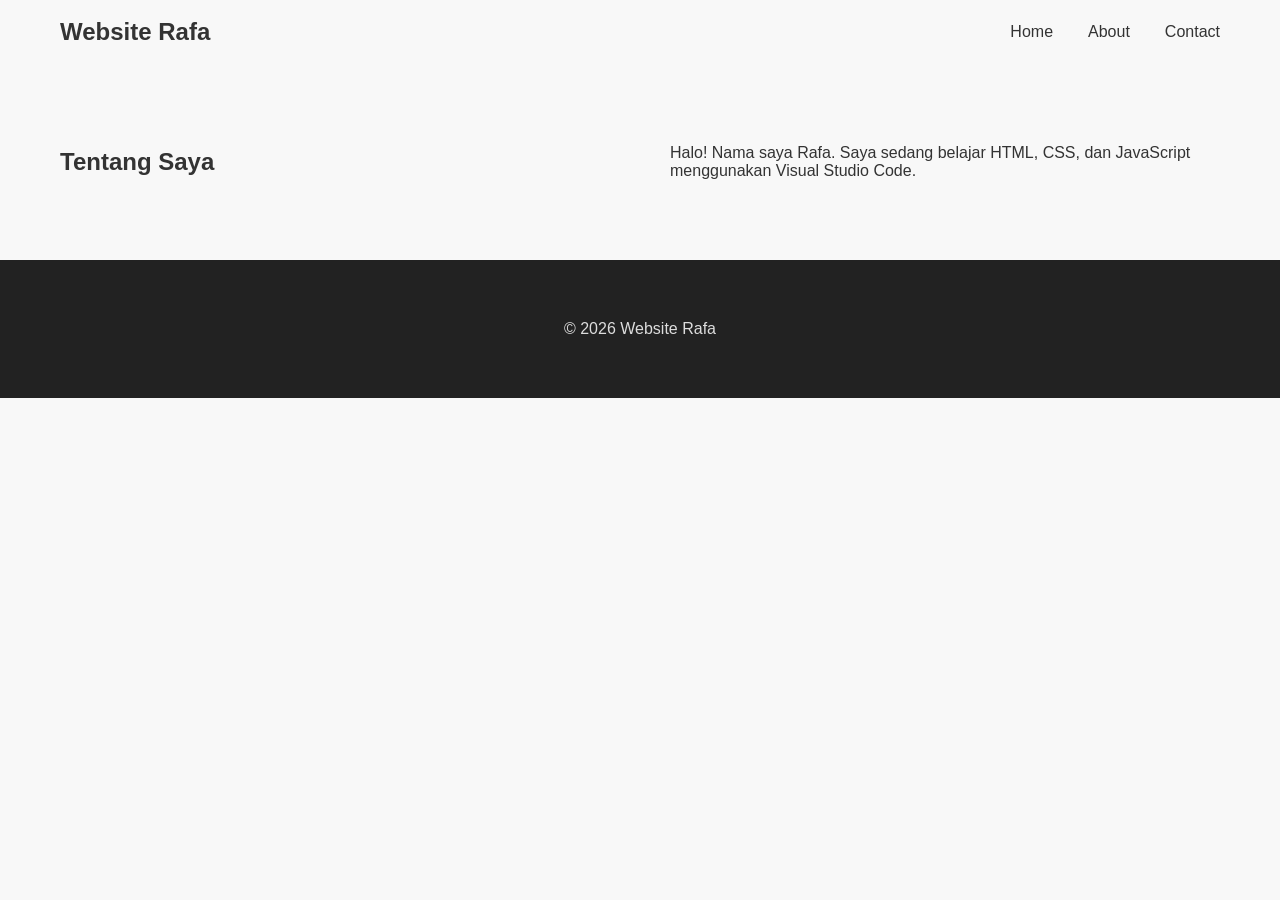
<file: about.html>
<!DOCTYPE html>
<html lang="id">
<head>
    <meta charset="UTF-8">
    <meta name="viewport" content="width=device-width, initial-scale=1.0">
    <title>About</title>
    <link rel="stylesheet" href="style.css">
</head>
<body>

<nav>
    <h2>Website Rafa</h2>

    <ul>
        <li><a href="index.html">Home</a></li>
        <li><a href="about.html">About</a></li>
        <li><a href="contact.html">Contact</a></li>
    </ul>
</nav>

<section class="hero">
    <h1>Tentang Saya</h1>

    <p>
        Halo! Nama saya Rafa. Saya sedang belajar HTML, CSS, dan JavaScript menggunakan Visual Studio Code.
    </p>
</section>

<footer>
    <p>© 2026 Website Rafa</p>
</footer>

</body>
</html>
</file>
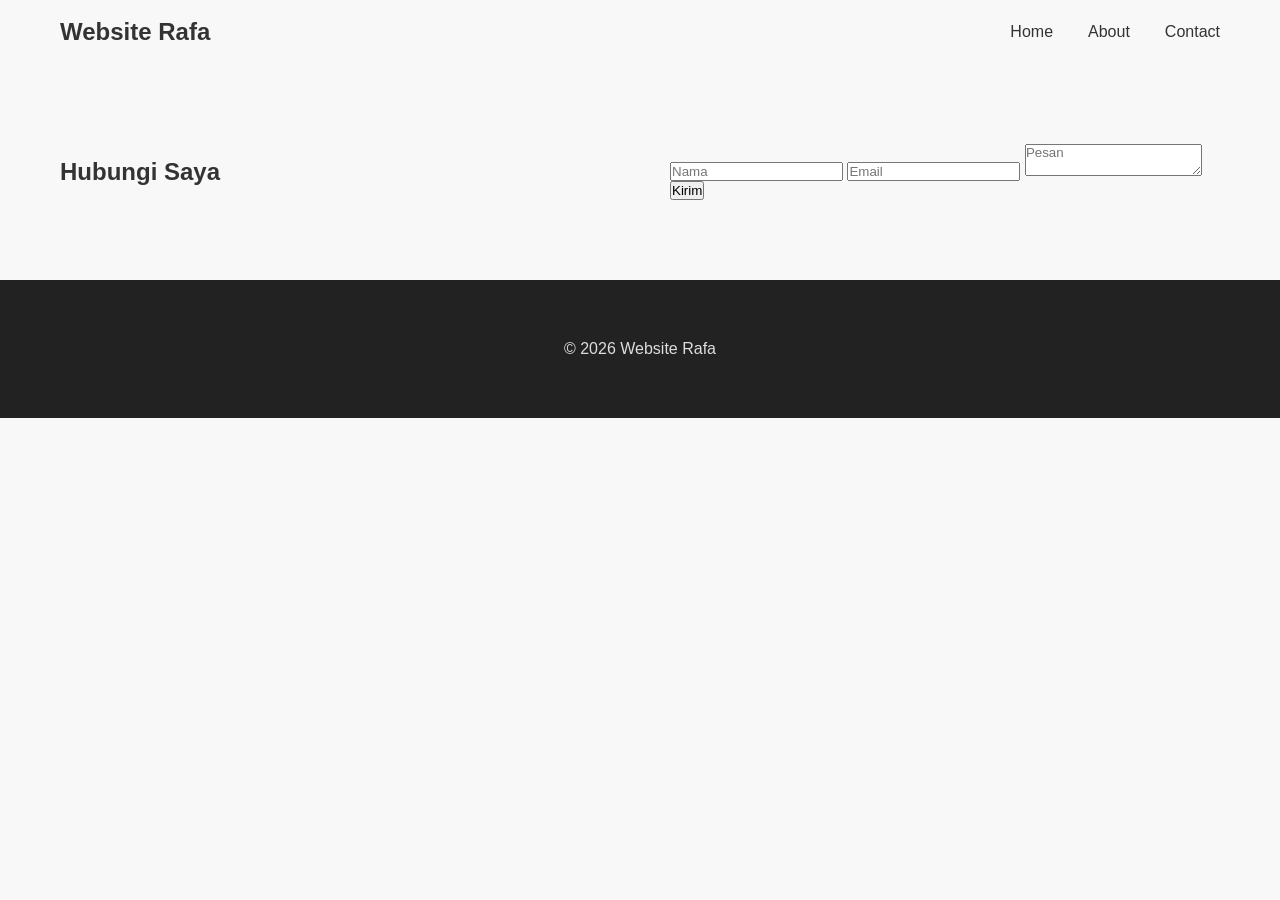
<file: contact.html>
<!DOCTYPE html>
<html lang="id">
<head>
    <meta charset="UTF-8">
    <meta name="viewport" content="width=device-width, initial-scale=1.0">
    <title>Contact</title>
    <link rel="stylesheet" href="style.css">
</head>
<body>

<nav>
    <h2>Website Rafa</h2>

    <ul>
        <li><a href="index.html">Home</a></li>
        <li><a href="about.html">About</a></li>
        <li><a href="contact.html">Contact</a></li>
    </ul>
</nav>

<section class="hero">

    <h1>Hubungi Saya</h1>

    <form>

        <input type="text" placeholder="Nama">

        <input type="email" placeholder="Email">

        <textarea placeholder="Pesan"></textarea>

        <button type="submit">Kirim</button>

    </form>

</section>

<footer>
    <p>© 2026 Website Rafa</p>
</footer>

</body>
</html>
</file>
<file: style.css>
/* ===========================
   RESET
=========================== */

*{
    margin:0;
    padding:0;
    box-sizing:border-box;
    font-family:'Poppins',sans-serif;
}

html{
    scroll-behavior:smooth;
}

body{
    background:#f8f8f8;
    color:#333;
}

/* ===========================
   NAVBAR
=========================== */

header{

    position:sticky;

    top:0;

    z-index:1000;

    background:white;

    box-shadow:0 5px 20px rgba(0,0,0,.08);

}

nav{

    max-width:1200px;

    margin:auto;

    display:flex;

    justify-content:space-between;

    align-items:center;

    padding:18px 20px;

}

.logo{

    display:flex;

    align-items:center;

    gap:12px;

}

.logo img{

    width:55px;

    height:55px;

    object-fit:contain;

}

.logo h2{

    color:#5d8b62;

    font-size:28px;

}

nav ul{

    display:flex;

    list-style:none;

    gap:35px;

}

nav ul li a{

    text-decoration:none;

    color:#333;

    font-weight:500;

    transition:.3s;

}

nav ul li a:hover{

    color:#5d8b62;

}

.btn-nav{

    background:#5d8b62;

    color:white;

    padding:12px 24px;

    border-radius:30px;

    text-decoration:none;

    transition:.3s;

}

.btn-nav:hover{

    transform:translateY(-3px);

}

/* ===========================
   HERO
=========================== */

.hero{

    max-width:1200px;

    margin:auto;

    display:grid;

    grid-template-columns:1fr 1fr;

    align-items:center;

    gap:60px;

    padding:80px 20px;

}

.hero-text h1{

    font-size:55px;

    line-height:1.2;

    margin-bottom:20px;

}

.hero-text p{

    font-size:18px;

    color:#666;

    margin-bottom:35px;

    line-height:1.8;

}

.btn-hero{

    display:inline-block;

    background:#5d8b62;

    color:white;

    padding:16px 35px;

    border-radius:35px;

    text-decoration:none;

    transition:.3s;

}

.btn-hero:hover{

    transform:scale(1.05);

}

.hero-image img{

    width:100%;

    border-radius:30px;

    box-shadow:0 20px 40px rgba(0,0,0,.12);

}
/* ===========================
   PROMO
=========================== */

.promo{

    background:linear-gradient(90deg,#7fc97f,#5d8b62);

    color:white;

    text-align:center;

    padding:20px;

    font-size:22px;

    font-weight:600;

}

/* ===========================
   KATEGORI
=========================== */

.kategori{

    max-width:1200px;

    margin:80px auto;

    padding:0 20px;

}

.kategori h2{

    text-align:center;

    font-size:36px;

    margin-bottom:40px;

}

.kategori-container{

    display:grid;

    grid-template-columns:repeat(4,1fr);

    gap:25px;

}

.kategori-card{

    background:white;

    border-radius:20px;

    padding:35px;

    text-align:center;

    box-shadow:0 10px 25px rgba(0,0,0,.08);

    cursor:pointer;

    transition:.3s;

}

.kategori-card:hover{

    transform:translateY(-10px);

    background:#5d8b62;

    color:white;

}

.kategori-card{

    font-size:45px;

}

.kategori-card p{

    margin-top:15px;

    font-size:18px;

    font-weight:600;

}

/* ===========================
   PRODUK
=========================== */

.produk{

    max-width:1200px;

    margin:80px auto;

    padding:0 20px;

}

.produk h2{

    text-align:center;

    font-size:38px;

    margin-bottom:50px;

}

.produk-container{

    display:grid;

    grid-template-columns:repeat(auto-fit,minmax(260px,1fr));

    gap:30px;

}

.card{

    background:white;

    border-radius:25px;

    overflow:hidden;

    box-shadow:0 12px 30px rgba(0,0,0,.08);

    transition:.35s;

}

.card:hover{

    transform:translateY(-12px);

    box-shadow:0 18px 40px rgba(0,0,0,.18);

}

.card img{

    width:100%;

    height:300px;

    object-fit:cover;

}

.card h3{

    padding:20px 20px 5px;

}

.card p{

    padding:0 20px;

    color:#666;

}

.card h4{

    padding:15px 20px;

    color:#5d8b62;

    font-size:24px;

}

.buy-btn{

    display:block;

    margin:20px;

    text-align:center;

    background:#25D366;

    color:white;

    text-decoration:none;

    padding:15px;

    border-radius:30px;

    transition:.3s;

    font-weight:600;

}

.buy-btn:hover{

    background:#1faa52;

}
/* ===========================
   RESELLER
=========================== */

.reseller{

    max-width:1200px;
    margin:90px auto;
    padding:0 20px;

}

.reseller h2{

    text-align:center;
    font-size:38px;
    margin-bottom:50px;

}

.reseller-container{

    display:grid;
    grid-template-columns:repeat(auto-fit,minmax(250px,1fr));
    gap:25px;

}

.reseller-box{

    background:white;
    padding:35px;
    border-radius:20px;
    text-align:center;
    box-shadow:0 10px 25px rgba(0,0,0,.08);
    transition:.3s;

}

.reseller-box:hover{

    transform:translateY(-10px);
    background:#5d8b62;
    color:white;

}

/* ===========================
   TESTIMONI
=========================== */

.testimoni{

    max-width:1200px;
    margin:90px auto;
    padding:0 20px;

}

.testimoni h2{

    text-align:center;
    font-size:38px;
    margin-bottom:45px;

}

.testimoni-container{

    display:grid;
    grid-template-columns:repeat(auto-fit,minmax(280px,1fr));
    gap:25px;

}

.testi{

    background:white;
    padding:30px;
    border-radius:20px;
    box-shadow:0 10px 25px rgba(0,0,0,.08);
    transition:.3s;

}

.testi:hover{

    transform:translateY(-10px);

}

.testi p{

    margin:20px 0;
    line-height:1.7;

}

/* ===========================
   KONTAK
=========================== */

.kontak{

    text-align:center;
    padding:90px 20px;
    background:white;

}

.kontak h2{

    font-size:38px;

}

.kontak p{

    margin:20px 0 35px;
    color:#666;

}

.wa-big{

    display:inline-block;

    background:#25D366;

    color:white;

    text-decoration:none;

    padding:18px 45px;

    border-radius:50px;

    font-size:20px;

    font-weight:600;

    transition:.3s;

}

.wa-big:hover{

    transform:scale(1.05);

}

/* ===========================
   FOOTER
=========================== */

footer{

    background:#222;

    color:white;

    text-align:center;

    padding:50px 20px;

}

footer h3{

    font-size:28px;

    margin-bottom:15px;

}

footer p{

    color:#ddd;

    margin:10px 0;

}

/* ===========================
   RESPONSIVE HP
=========================== */

@media(max-width:768px){

    nav{

        flex-direction:column;
        gap:20px;

    }

    nav ul{

        flex-wrap:wrap;
        justify-content:center;
        gap:15px;

    }

    .hero{

        grid-template-columns:1fr;
        text-align:center;

    }

    .hero-text h1{

        font-size:38px;

    }

    .hero-image{

        order:-1;

    }

    .kategori-container{

        grid-template-columns:repeat(2,1fr);

    }

    .produk-container{

        grid-template-columns:repeat(2,1fr);

    }

    .card img{

        height:180px;

    }

}
/* ===========================
   Animasi Scroll
=========================== */

.hidden{

    opacity:0;

    transform:translateY(60px);

    transition:1s;

}

.show{

    opacity:1;

    transform:translateY(0);

}
</file>
